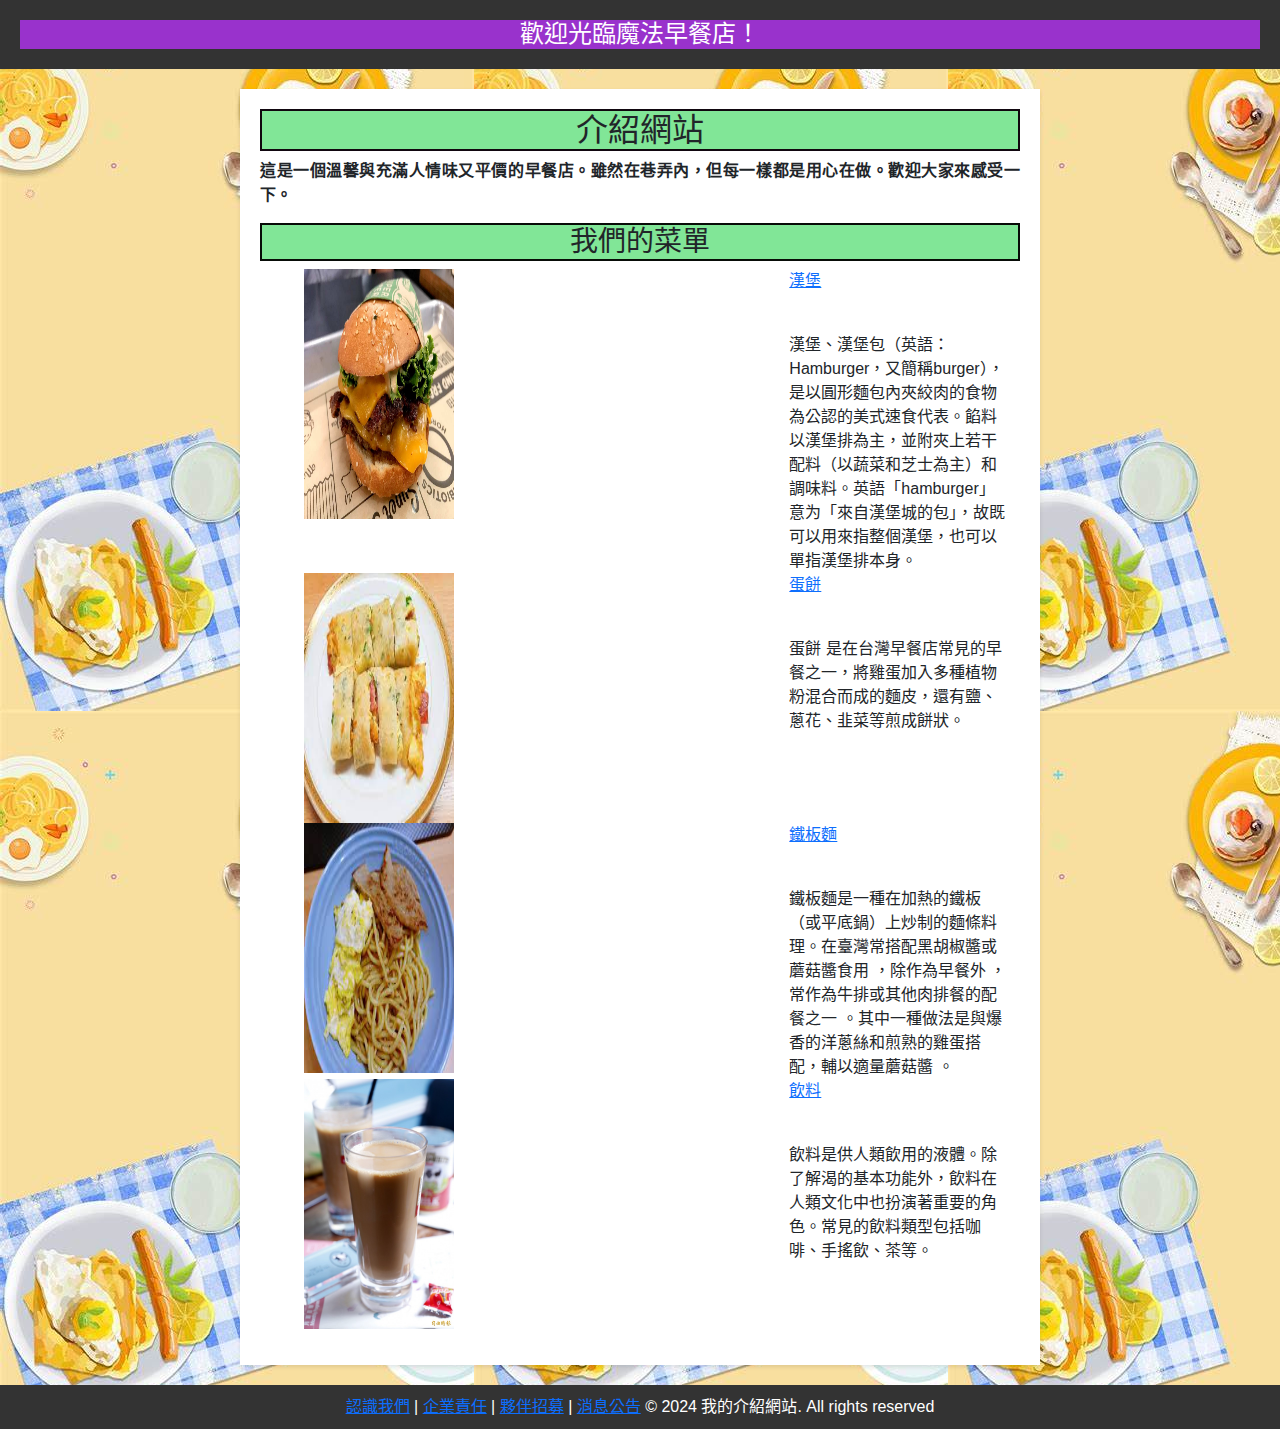
<file: index.html>
<!DOCTYPE html>
<html lang="zh-TW">
<head>
  <meta charset="UTF-8">
  <meta name="viewport" content="width=device-width, initial-scale=1.0">
  <link rel="icon" type="image/x-icon" href="/images/icon.png">
  <title>期末報告</title>
  <link rel="stylesheet" href="css/main.css">
  <style>
    body {
      font-family: Arial, sans-serif;
      background-color: #b3d9ff;
      /* 更改版面背景顏色為淺藍色 */
      margin: 0;
      padding: 0;
      background-image: url(images/OIP.jpg);
    }
    header {
      background-color: #333;
      color: #fff;
      padding: 20px;
      text-align: center;
    }
    h1 {
      margin: 0;
      font-size: 24px;
      background-color: darkorchid;
    }
    main {
      max-width: 800px;
      margin: 20px auto;
      padding: 20px;
      background-color: #fff;
      box-shadow: 0 2px 4px rgba(0, 0, 0, 0.1);
    }
    h2 {
      text-align: center;
      border: 2px solid rgb(17, 7, 15);
    }
    h3 {
      text-align: center;
      border: 2px solid rgb(8, 12, 8);
    }
    p {
      line-height: 1.5;
      text-align: justify;
      /* 修改文字對齊方式為左右對齊 */
    }
    .menu-item {
      display: flex;
      align-items: center;
      margin-bottom: 10px;
    }
    .menu-item img {
      width: 200px;
      height: 250px;
      margin-right: 10px;
      display: flex;
      flex-wrap: wrap;
    }
    .menu-item p {
      text-align: right;
      /* 文字右對齊 */
    }
    .magic-effect {
      animation: magicEffect 1s infinite;
    }
    @keyframes magicEffect {
      0% {
        transform: scale(1);
      }
      50% {
        transform: scale(1.2);
      }
      100% {
        transform: scale(1);
      }
    }
    footer {
      background-color: #333;
      color: #fff;
      padding: 10px;
      text-align: center;
    }
  </style>
</head>
<body>
  <header>
    <h1>歡迎光臨魔法早餐店！</h1>
  </header>
  <main>
    <h2 style="background-color: #81e697;">介紹網站</h2>
    <p><b>這是一個溫馨與充滿人情味又平價的早餐店。雖然在巷弄內，但每一樣都是用心在做。歡迎大家來感受一下。</b></p>
    <h3 style="background-color: #81e697;">我們的菜單</h3>
    <ul>
      <div class="container">
        <div class="row">
          <div class="col-sm-8">
            <a href="hamburger.html">
              <img src="images/hamburger.jpg" alt="漢堡" class="magic-effect" height="250px" width="150px">
            </a>
          </div>
          <div class="col-sm-4">
            <a href="b.html">
              <p>漢堡</p>
            </a><br>
            漢堡、漢堡包（英語：Hamburger，又簡稱burger），是以圓形麵包內夾絞肉的食物為公認的美式速食代表。餡料以漢堡排為主，並附夾上若干配料（以蔬菜和芝士為主）和調味料。英語「hamburger」意为「來自漢堡城的包」，故既可以用來指整個漢堡，也可以單指漢堡排本身。
          </div>
        </div>
      </div>
      <div class="container">
        <div class="row">
          <div class="col-sm-8">
            <a href="dnpn.html">
              <img src="images/dnpn.jpg" alt="蛋餅" class="magic-effect" height="250px" width="150px">
            </a>
          </div>
          <div class="col-sm-4">
            <a href="c.html">
              <p>蛋餅</p>
            </a><br>
            蛋餅 是在台灣早餐店常見的早餐之一，將雞蛋加入多種植物粉混合而成的麵皮，還有鹽、蔥花、韭菜等煎成餅狀。
          </div>
        </div>
      </div>
      <div class="container">
        <div class="row">
          <div class="col-sm-8">
            <a href="m.html">
              <img src="images/m.jpg" alt="鐵板麵" class="magic-effect" height="250px" width="150px">
            </a>
          </div>
          <div class="col-sm-4">
            <a href="d.html">
              <p>鐵板麵</p>
            </a><br>
            鐵板麵是一種在加熱的鐵板（或平底鍋）上炒制的麵條料理。在臺灣常搭配黑胡椒醬或蘑菇醬食用 ，除作為早餐外 ，常作為牛排或其他肉排餐的配餐之一 。其中一種做法是與爆香的洋蔥絲和煎熟的雞蛋搭配，輔以適量蘑菇醬 。
          </div>
        </div>
      </div>
      <div class="container">
        <div class="row">
          <div class="col-sm-8">
            <a href="el.html">
              <img src="images/el.jpg" alt="飲料" class="magic-effect" height="250px" width="150px">
            </a>
          </div>
          <div class="col-sm-4">
            <a href="e.html">
              <p>飲料</p>
            </a><br>
            飲料是供人類飲用的液體。除了解渴的基本功能外，飲料在人類文化中也扮演著重要的角色。常見的飲料類型包括咖啡、手搖飲、茶等。
          </div>
        </div>
      </div>
    </ul>
  </main>
  <footer>
    <a href="x1.html">認識我們</a> | <a href="x2.html">企業責任</a> | <a href="x3.html">夥伴招募</a> | <a
      href="x4.html">消息公告</a>
    &copy; 2024 我的介紹網站. All rights reserved <br>
  </footer>
</body>
</html>
</file>
